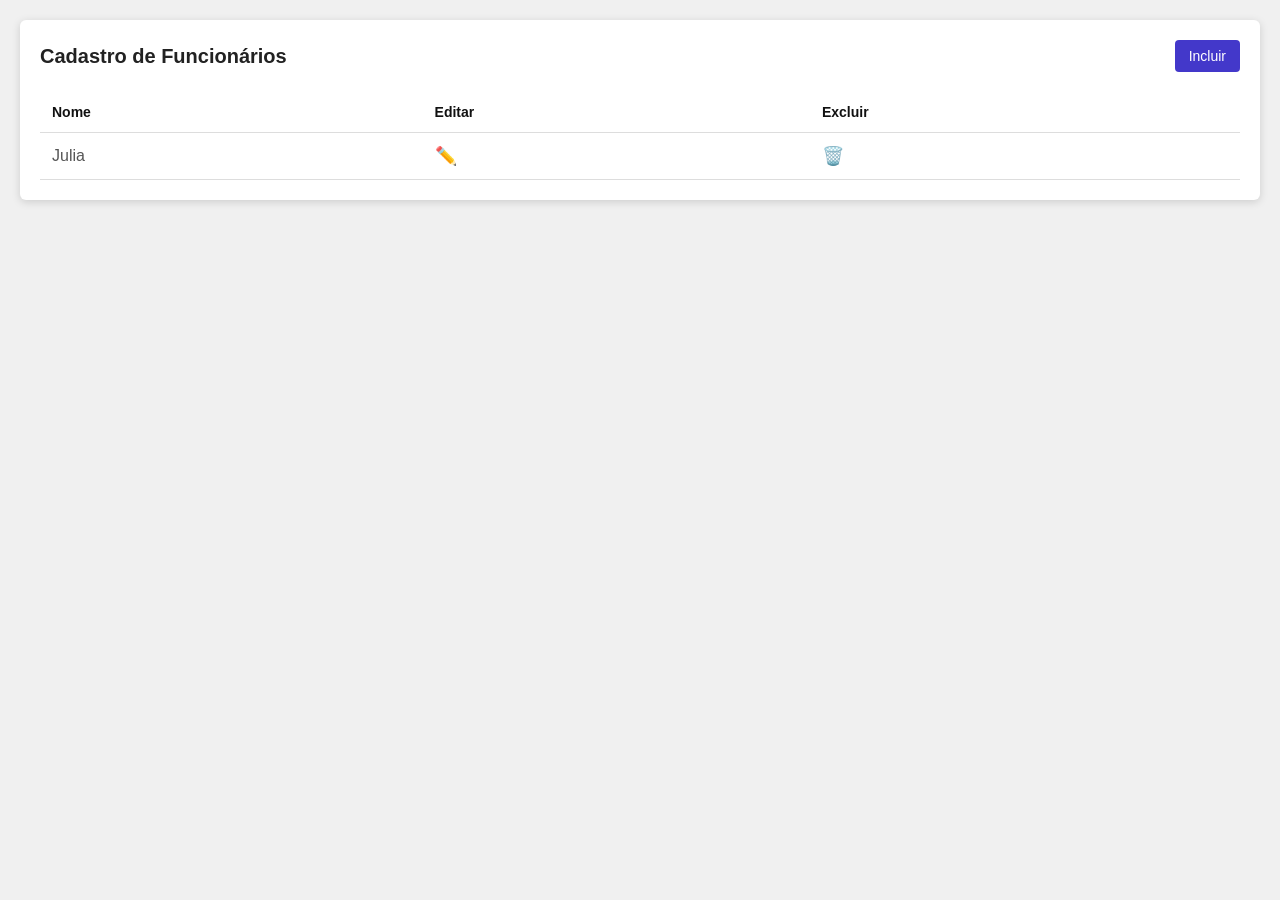
<file: index.html>
<!DOCTYPE html>
<html lang="pt-br">
<head>
  <meta charset="UTF-8">
  <meta name="viewport" content="width=device-width, initial-scale=1.0">
  <title>Cadastro de Funcionários</title>

  <link rel="stylesheet" href="index.css">
</head>

<body>

  <div class="container">

    <div class="topo">
      <h2>Cadastro de Funcionários</h2>

      <button class="btn-incluir" onclick="abrirModal()">
        Incluir
      </button>
    </div>

    <table>
      <thead>
        <tr>
          <th>Nome</th>
          <th>Editar</th>
          <th>Excluir</th>
        </tr>
      </thead>

      <tbody id="tabelaFuncionarios">
        <tr>
          <td>Julia</td>

          <td class="acoes">
            <button onclick="editar(this)">✏️</button>
          </td>

          <td class="acoes">
            <button onclick="excluir(this)">🗑️</button>
          </td>
        </tr>
      </tbody>
    </table>

  </div>

  <!-- Modal -->

  <div class="modal" id="modal">

    <div class="modal-content">

      <input type="text" id="nome" placeholder="Nome">

      <input type="text" id="funcao" placeholder="Função">

      <input type="number" id="salario" placeholder="Salário">

      <button class="btn-salvar" onclick="salvar()">
        Salvar
      </button>

    </div>

  </div>

  <script src="script.js"></script>

</body>
</html>
</file>
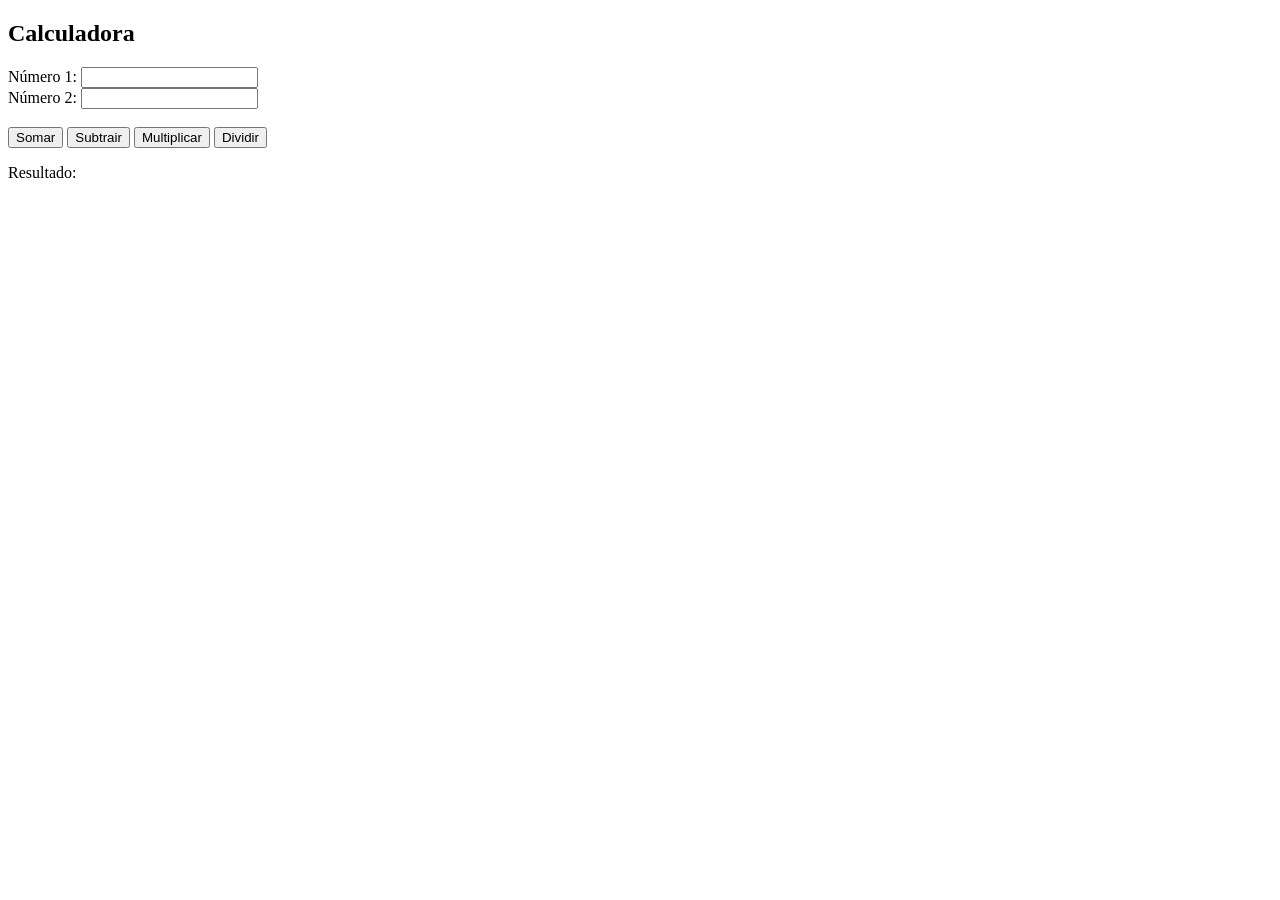
<file: Nata Calculadora/index.html>
<!DOCTYPE html>
<html lang="pt-br">
<head>
    <meta charset="UTF-8">
    <title>Calculadora</title>
</head>
<body>

<h2>Calculadora</h2>

<label>Número 1:
<input type="number" id="num1">
</label>
<br>

<label>Número 2:
<input type="number" id="num2">
</label>

<br><br>

<button onclick="somar()">Somar</button>
<button onclick="subtrair()">Subtrair</button>
<button onclick="multiplicar()">Multiplicar</button>
<button onclick="dividir()">Dividir</button>

<p>Resultado: <span id="resultado"></span></p>

<script>
function pegarValores() {
    let n1 = Number(document.getElementById("num1").value);
    let n2 = Number(document.getElementById("num2").value);
    return { n1, n2 };
}

function somar() {
    let {n1, n2} = pegarValores();
    document.getElementById("resultado").textContent = n1 + n2;
}

function subtrair() {
    let {n1, n2} = pegarValores();
    document.getElementById("resultado").textContent = n1 - n2;
}

function multiplicar() {
    let {n1, n2} = pegarValores();
    document.getElementById("resultado").textContent = n1 * n2;
}

function dividir() {
    let {n1, n2} = pegarValores();
    document.getElementById("resultado").textContent = n1 / n2;
}
</script>

</body>
</html>
</file>
<file: index.css>
*{
  margin:0;
  padding:0;
  box-sizing:border-box;
  font-family: Arial, Helvetica, sans-serif;
}

body{
  background:#f0f0f0;
  padding:20px;
}

.container{
  background:#fff;
  border-radius:6px;
  padding:20px;
  box-shadow:0 2px 8px rgba(0,0,0,0.15);
}

.topo{
  display:flex;
  justify-content:space-between;
  align-items:center;
  margin-bottom:20px;
}

.topo h2{
  font-size:20px;
  color:#222;
}

.btn-incluir{
  background:#4338ca;
  color:#fff;
  border:none;
  padding:8px 14px;
  border-radius:4px;
  cursor:pointer;
  font-size:14px;
}

table{
  width:100%;
  border-collapse:collapse;
}

th,
td{
  text-align:left;
  padding:12px;
  border-bottom:1px solid #ddd;
}

th{
  font-size:14px;
  color:#111;
}

td{
  color:#555;
}

.acoes button{
  border:none;
  background:none;
  cursor:pointer;
  font-size:18px;
  margin-right:10px;
}

/* MODAL */

.modal{
  position:fixed;
  top:0;
  left:0;
  width:100%;
  height:100%;
  background:rgba(0,0,0,0.4);
  display:none;
  justify-content:center;
  align-items:center;
}

.modal-content{
  background:#fff;
  width:400px;
  padding:30px;
  border-radius:8px;
}

.modal-content input{
  width:100%;
  border:none;
  border-bottom:1px solid #999;
  margin-bottom:25px;
  padding:10px 5px;
  outline:none;
  font-size:14px;
}

.btn-salvar{
  width:100%;
  background:#4338ca;
  color:#fff;
  border:none;
  padding:10px;
  border-radius:20px;
  cursor:pointer;
  font-size:14px;
}
</file>
